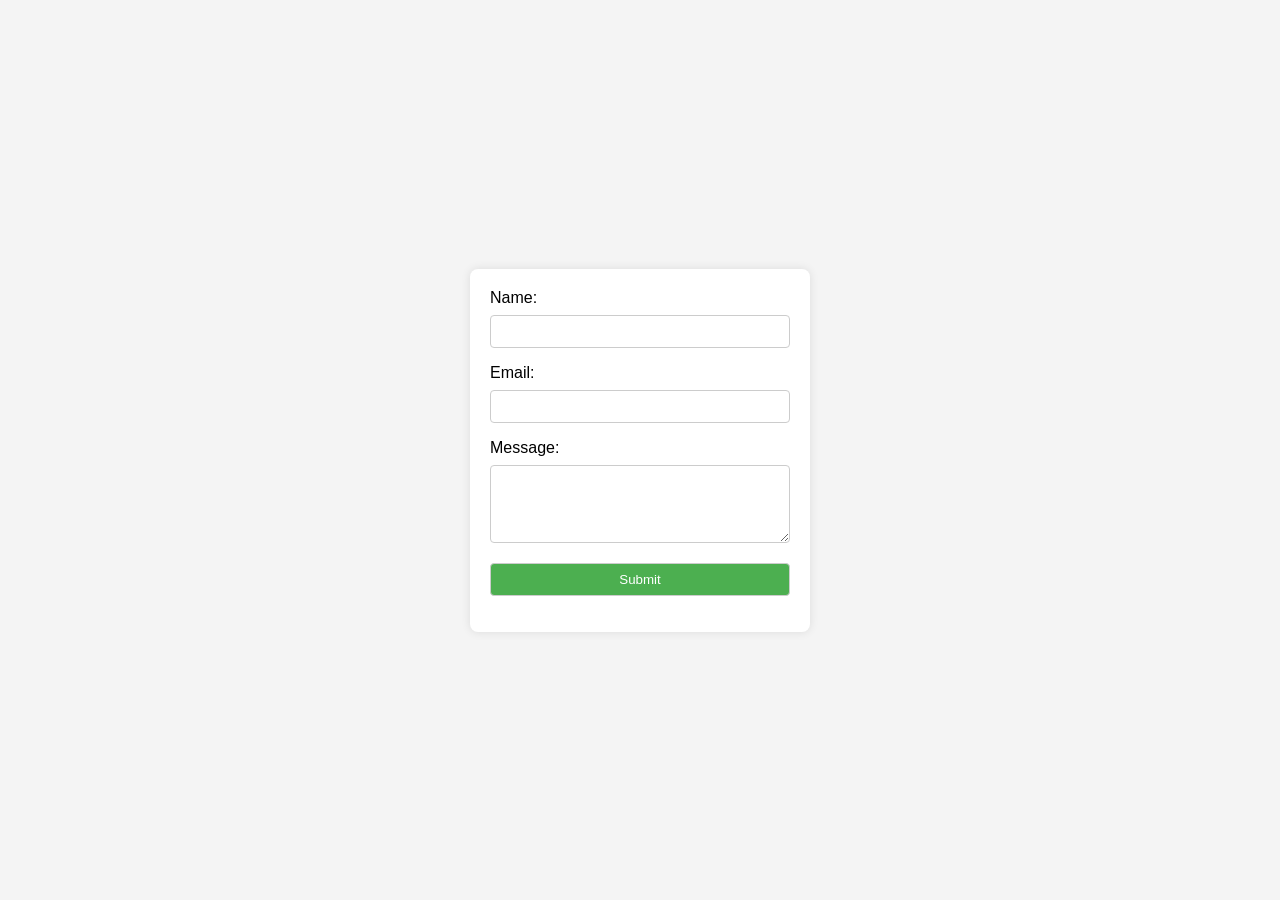
<file: templates/contact.html>
<!DOCTYPE html>
<html lang="en">
<head>
    <meta charset="UTF-8">
    <meta name="viewport" content="width=device-width, initial-scale=1.0">
    <title>Contact Form</title>
    <style>
        body {
            font-family: Arial, sans-serif;
            background-color: #f4f4f4;
            margin: 0;
            padding: 0;
            display: flex;
            align-items: center;
            justify-content: center;
            height: 100vh;
        }

        form {
            background-color: #fff;
            padding: 20px;
            border-radius: 8px;
            box-shadow: 0 0 10px rgba(0, 0, 0, 0.1);
            width: 300px;
        }

        label {
            display: block;
            margin-bottom: 8px;
        }

        input, textarea {
            width: 100%;
            padding: 8px;
            margin-bottom: 16px;
            box-sizing: border-box;
            border: 1px solid #ccc;
            border-radius: 4px;
        }

        input[type="submit"] {
            background-color: #4caf50;
            color: #fff;
            cursor: pointer;
        }
    </style>
</head>
<body>

    <form action={{ url_for("contact_form") }} method="post">
        <label for="name">Name:</label>
        <input type="text" id="name" name="name" required>

        <label for="email">Email:</label>
        <input type="email" id="email" name="email" required>

        <label for="message">Message:</label>
        <textarea id="message" name="message" rows="4" required></textarea>

        <input type="submit" value="Submit">
    </form>

</body>
</html>
</file>
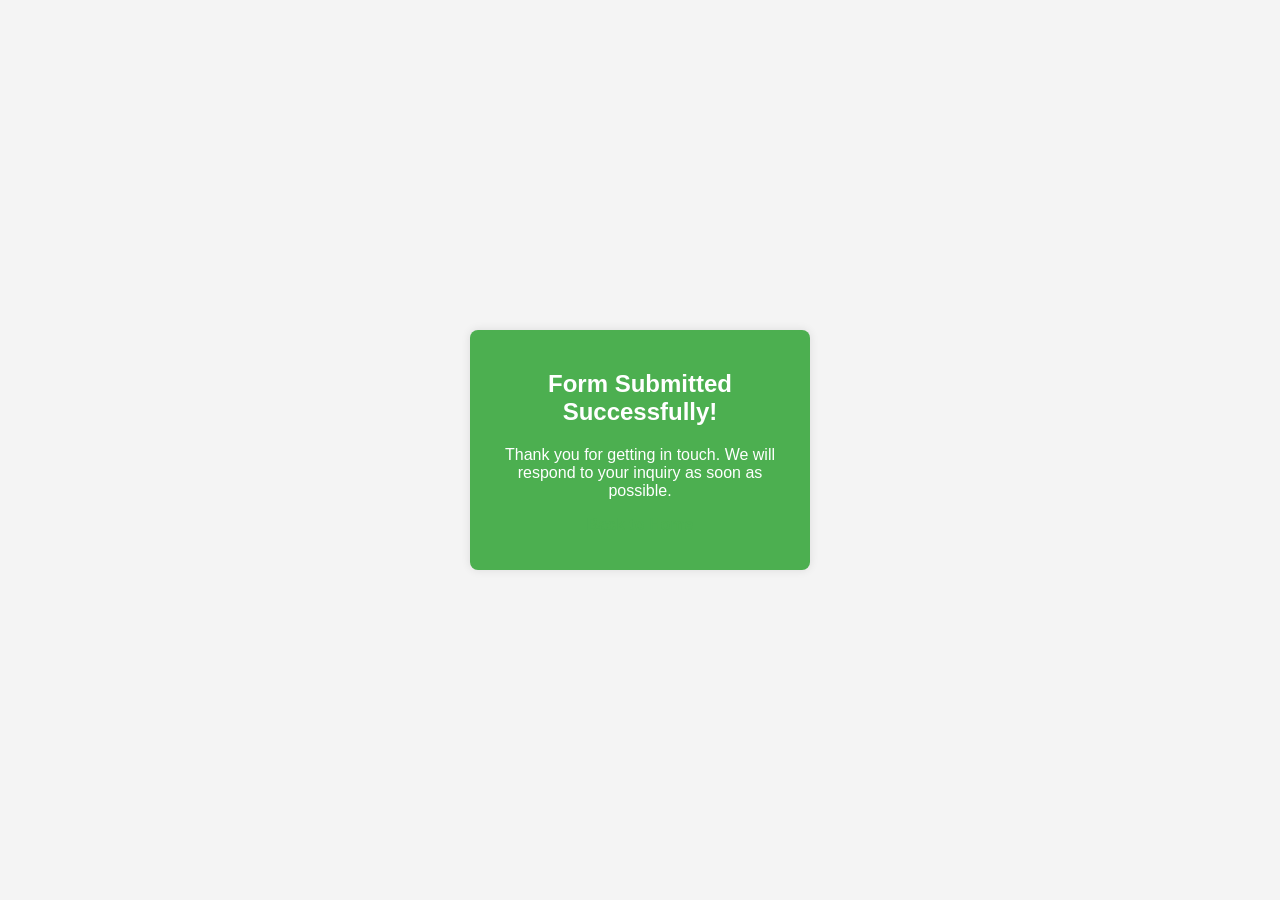
<file: templates/Form-Entered.html>
<!DOCTYPE html>
<html lang="en">
<head>
    <meta charset="UTF-8">
    <meta name="viewport" content="width=device-width, initial-scale=1.0">
    <title>Form Submission Success</title>
    <style>
        body {
            font-family: Arial, sans-serif;
            background-color: #f4f4f4;
            margin: 0;
            padding: 0;
            display: flex;
            align-items: center;
            justify-content: center;
            height: 100vh;
            text-align: center;
        }

        .success-message {
            background-color: #4caf50;
            color: #fff;
            padding: 20px;
            border-radius: 8px;
            box-shadow: 0 0 10px rgba(0, 0, 0, 0.1);
            width: 300px;
        }

        .home-link {
            color: #4caf50;
            text-decoration: none;
            font-weight: bold;
        }
    </style>
</head>
<body>

    <div class="success-message">
        <h2>Form Submitted Successfully!</h2>
        <p>Thank you for getting in touch. We will respond to your inquiry as soon as possible.</p>
        <p><a href="#" class="home-link">Back to Home</a></p>
    </div>

</body>
</html>
</file>
